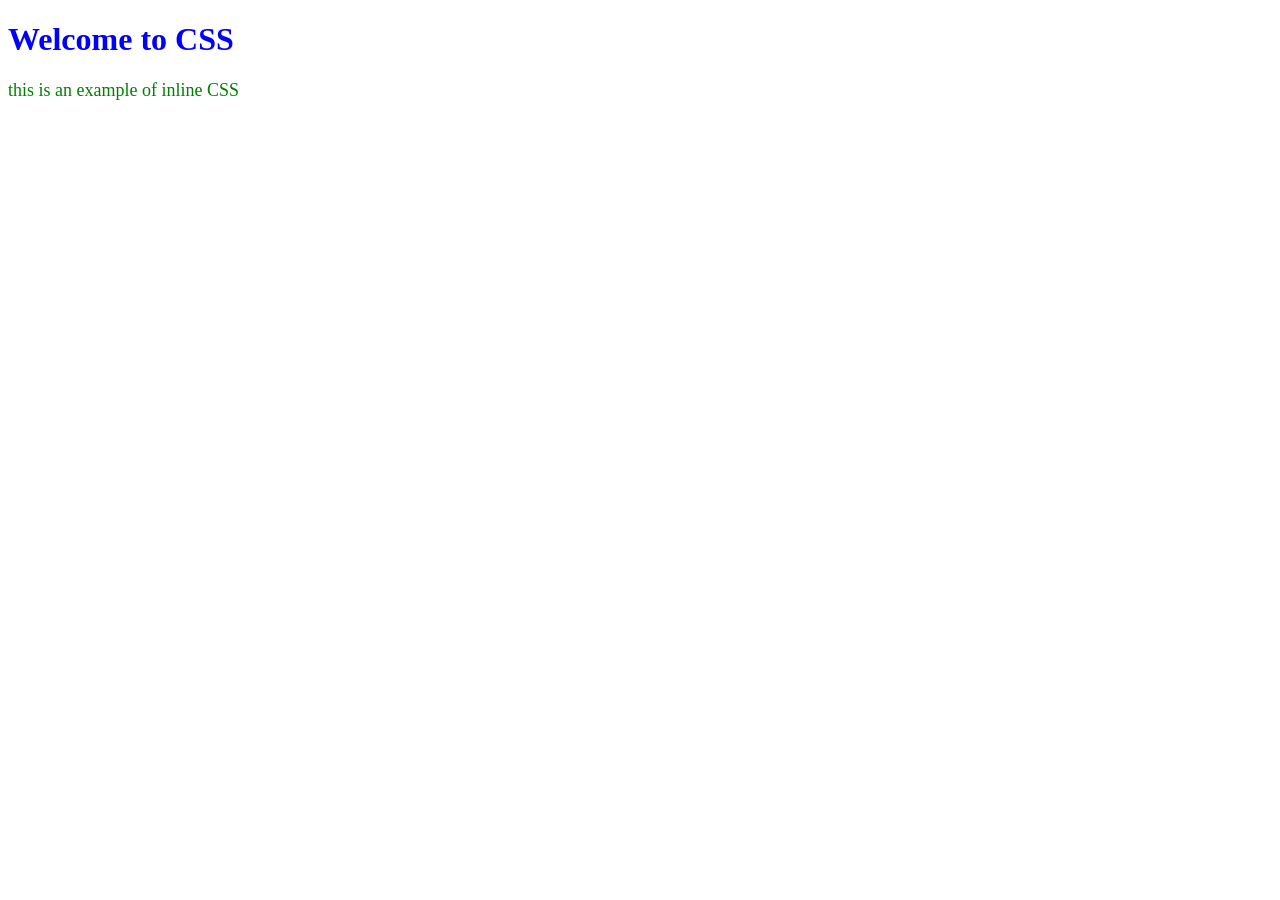
<file: 01_html_Inline.html>
<!DOCTYPE html>
<html>
    <body>
        <h1 style="color: blue;
         "text-algin": center;">
            Welcome to CSS
        </h1>
        <p style="font-size: 18px; color: green">
        this is an example of inline CSS
        </p>
    </body>
</html>
</file>
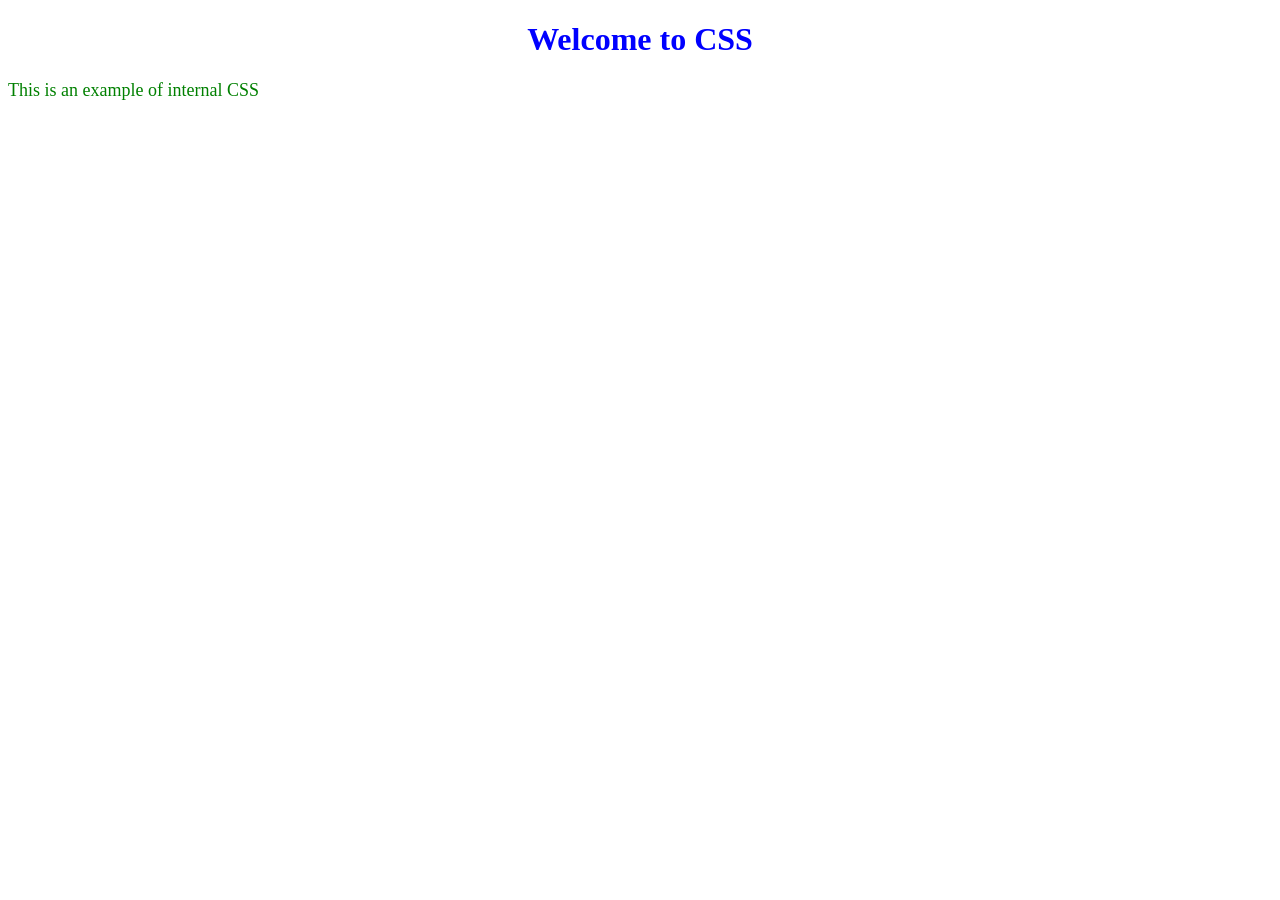
<file: 02_html_inteernal.html>
<!DOCTYPE html>
<html>
    <head>
        <style>
         h1{
            color:blue;
            text-align: center;
         }
         p{
            color:green;
            font-size: 18px;
         }
        </style>
    </head>
    <body>
        <h1>Welcome to CSS</h1>
        <p> This is an example of internal CSS</p>
    </body>
</html>
</file>
